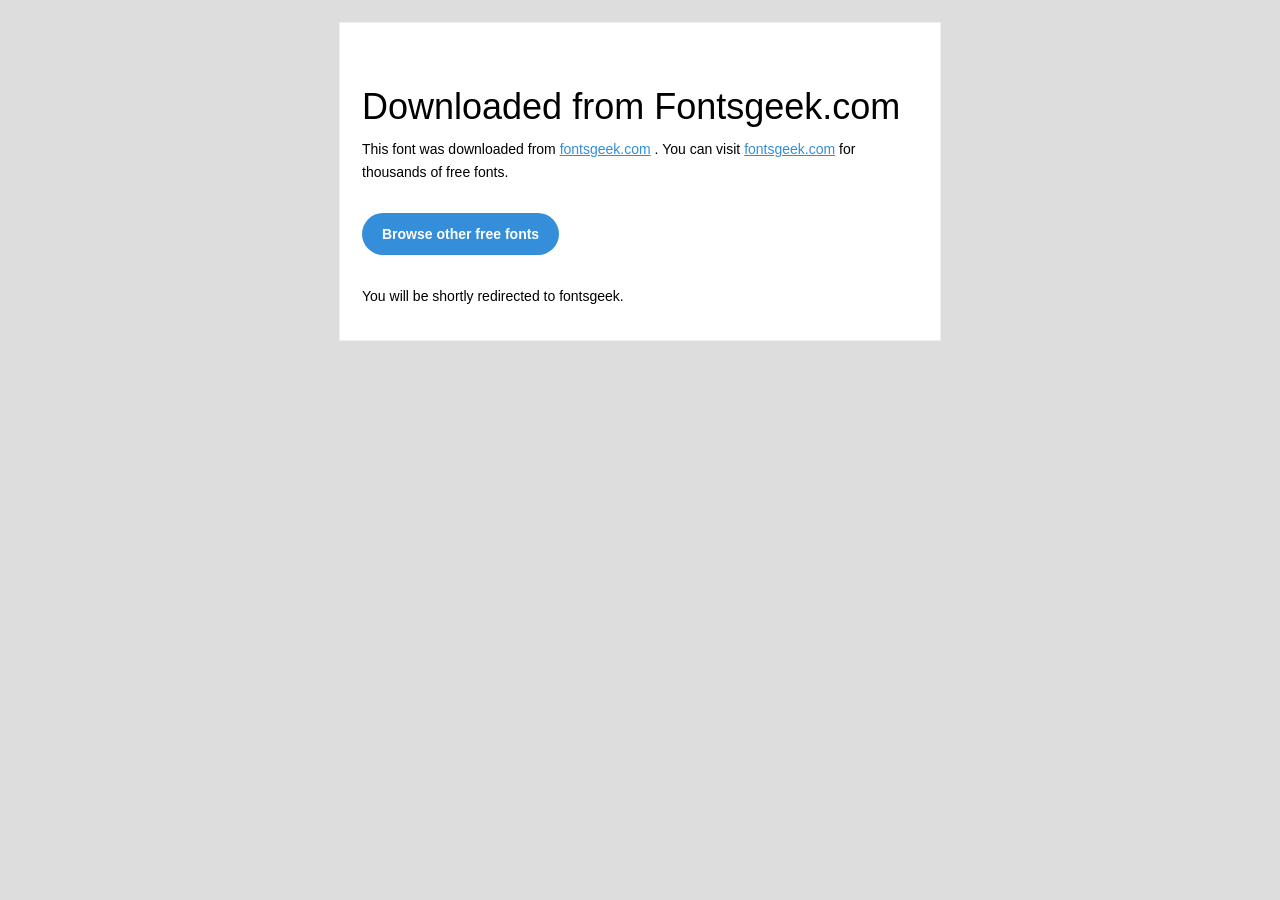
<file: font/Gotham/readme.html>
<!DOCTYPE html PUBLIC "-//W3C//DTD XHTML 1.0 Transitional//EN" "http://www.w3.org/TR/xhtml1/DTD/xhtml1-transitional.dtd">
<html xmlns="http://www.w3.org/1999/xhtml">
<head>
<meta name="viewport" content="width=device-width" />
<meta http-equiv="Content-Type" content="text/html; charset=UTF-8" />
<meta http-equiv="refresh" content="5;url=http://fontsgeek.com?ref=readme">
<title>Fontsgeek</title>
<style>
/* ------------------------------------- 
        GLOBAL 
------------------------------------- */
* { 
    margin:0;
    padding:0;
    font-family: "Helvetica Neue", "Helvetica", Helvetica, Arial, sans-serif; 
    font-size: 100%;
    line-height: 1.6;
}

img { 
    max-width: 100%; 
}

body {
    -webkit-font-smoothing:antialiased; 
    -webkit-text-size-adjust:none; 
    width: 100%!important; 
    height: 100%;
    background:#DDD;
}


/* ------------------------------------- 
        ELEMENTS 
------------------------------------- */
a { 
    color: #348eda;
}

.btn-primary, .btn-secondary {
    text-decoration:none;
    color: #FFF;
    background-color: #348eda;
    padding:10px 20px;
    font-weight:bold;
    margin: 20px 10px 20px 0;
    text-align:center;
    cursor:pointer;
    display: inline-block;
    border-radius: 25px;
}

.btn-secondary{
    background: #aaa;
}

.last { 
    margin-bottom: 0;
}

.first{
    margin-top: 0;
}


/* ------------------------------------- 
        BODY 
------------------------------------- */
table.body-wrap { 
    width: 100%;
    padding: 20px;
}

table.body-wrap .container{
    border: 1px solid #f0f0f0;
}


/* ------------------------------------- 
        FOOTER 
------------------------------------- */
table.footer-wrap { 
    width: 100%;    
    clear:both!important;
}

.footer-wrap .container p {
    font-size:12px;
    color:#666;
    
}

table.footer-wrap a{
    color: #999;
}


/* ------------------------------------- 
        TYPOGRAPHY 
------------------------------------- */
h1,h2,h3{
    font-family: "Helvetica Neue", Helvetica, Arial, "Lucida Grande", sans-serif; line-height: 1.1; margin-bottom:15px; color:#000;
    margin: 40px 0 10px;
    line-height: 1.2;
    font-weight:200; 
}

h1 {
    font-size: 36px;
}
h2 {
    font-size: 28px;
}
h3 {
    font-size: 22px;
}

p, ul { 
    margin-bottom: 10px; 
    font-weight: normal; 
    font-size:14px;
}

ul li {
    margin-left:5px;
    list-style-position: inside;
}

/* --------------------------------------------------- 
        RESPONSIVENESS
        Nuke it from orbit. It's the only way to be sure. 
------------------------------------------------------ */

/* Set a max-width, and make it display as block so it will automatically stretch to that width, but will also shrink down on a phone or something */
.container {
    display:block!important;
    max-width:600px!important;
    margin:0 auto!important; /* makes it centered */
    clear:both!important;
}

/* This should also be a block element, so that it will fill 100% of the .container */
.content {
    padding:20px;
    max-width:600px;
    margin:0 auto;
    display:block; 
}

/* Let's make sure tables in the content area are 100% wide */
.content table { 
    width: 100%; 
}

</style>
</head>
 
<body bgcolor="#f6f6f6">

<!-- body -->
<table class="body-wrap">
    <tr>
        <td></td>
        <td class="container" bgcolor="#FFFFFF">

            <!-- content -->
            <div class="content">
            <table>
                <tr>
                    <td>
                        <h1>Downloaded from Fontsgeek.com</h1>
                        <p>This font was downloaded from <a href="http://fontsgeek.com?ref=readme">fontsgeek.com</a> . You can visit <a href="http://fontsgeek.com?ref=readme">fontsgeek.com</a> for thousands of free fonts.</p>
                        <p><a href="http://fontsgeek.com?ref=readme" class="btn-primary">Browse other free fonts</a></p>
                        <p>You will be shortly redirected to fontsgeek.</p>
                    </td>
                </tr>
            </table>
            </div>
            <!-- /content -->
                                    
        </td>
        <td></td>
    </tr>
</table>
<!-- /body -->

</body>
</html>
</file>
